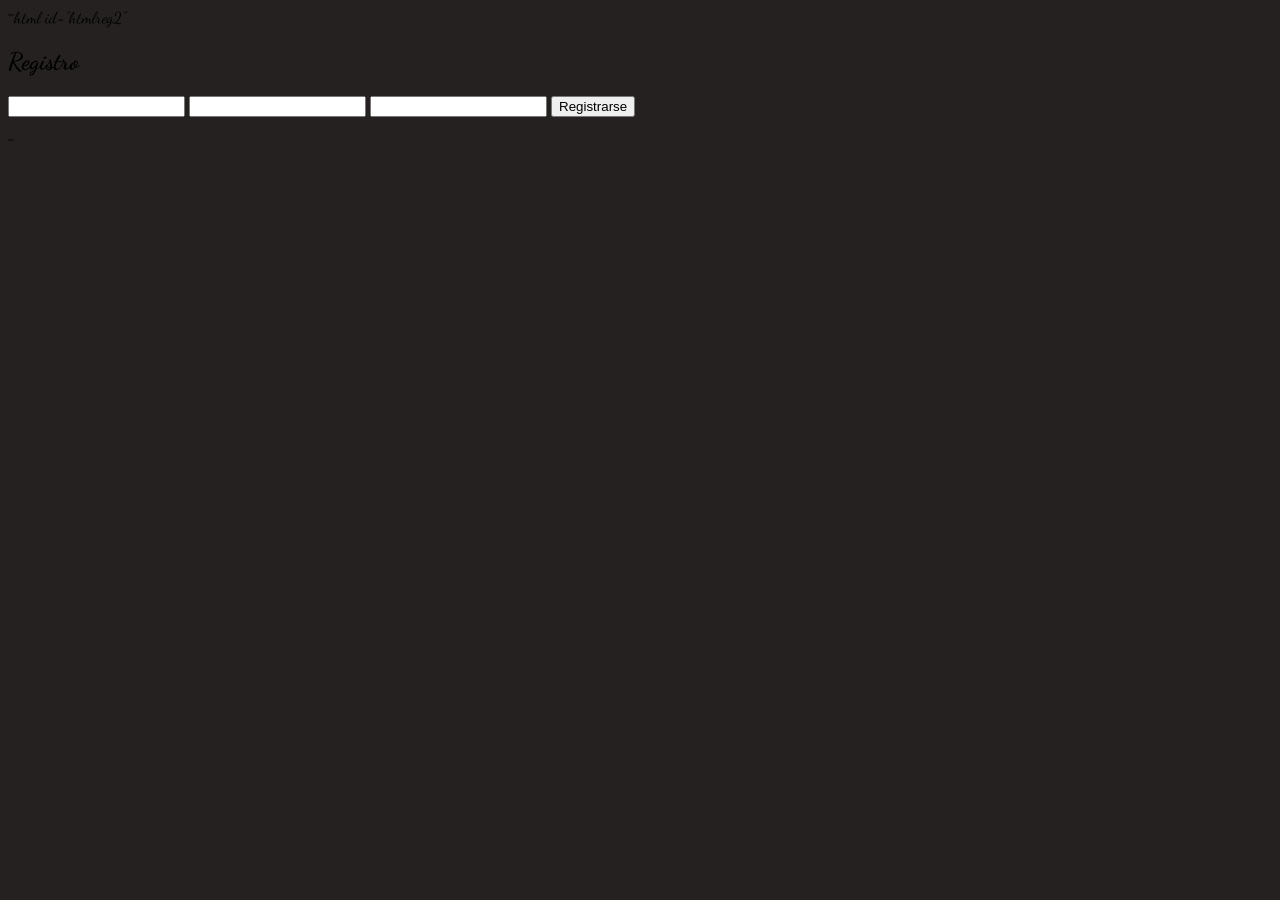
<file: HTML/registro.html>
```html id="htmlreg2"
<!DOCTYPE html>
<html lang="es">
<head>
    <meta charset="UTF-8">
    <title>Registro</title>
    <link rel="stylesheet" href="../CSS/estilosformularios.css">
</head>

<body>

<div class="formulario">
    <h2>Registro</h2>

    <form action="#">
        <input type="text" placeholder="Nombre" required>
        <input type="email" placeholder="Correo" required>
        <input type="password" placeholder="Contraseña" required>

        <button type="submit">Registrarse</button>
    </form>
</div>

</body>
</html>
```
</file>
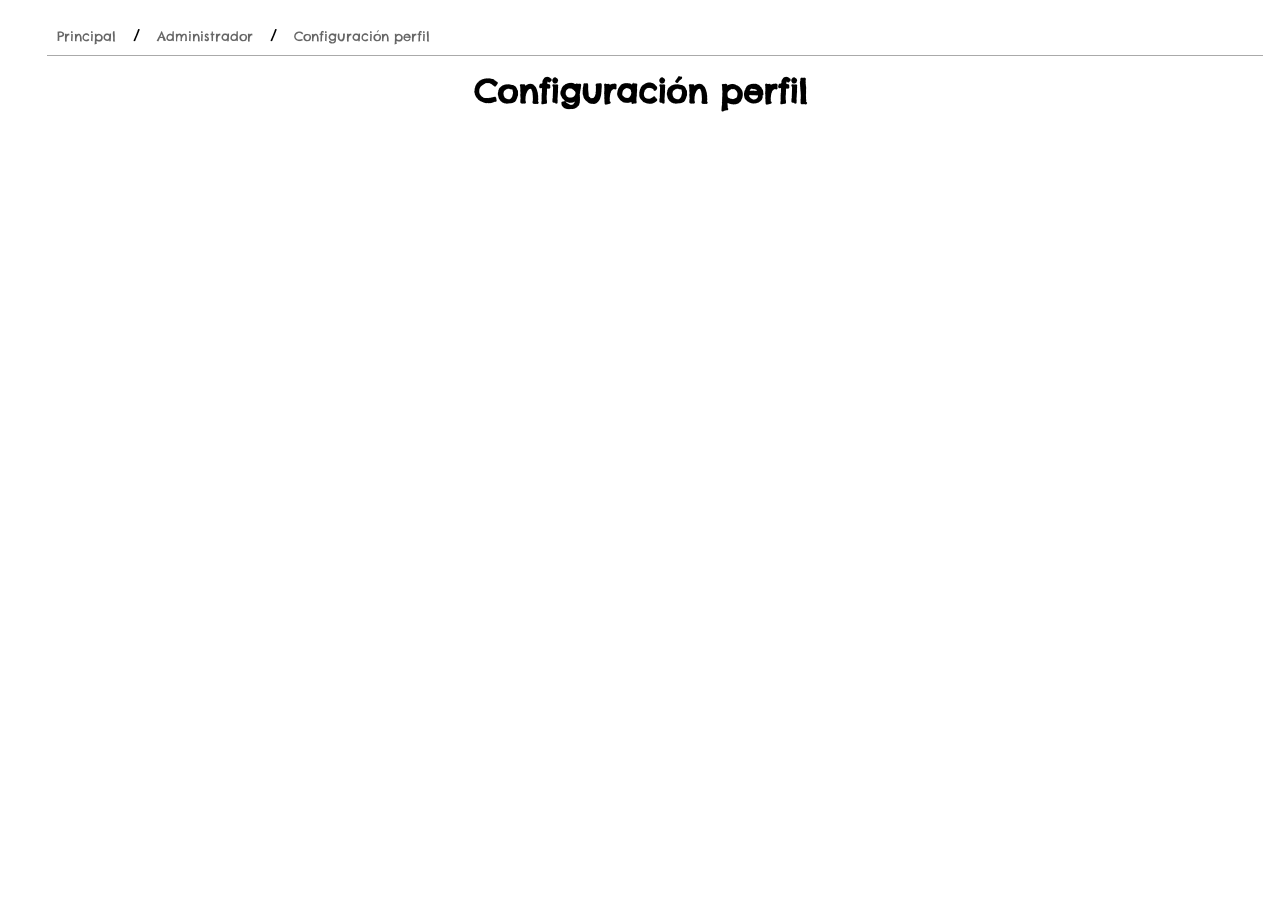
<file: SI/1.admin/html/mod_1_usuarios/configura-perfil.html>
<!DOCTYPE html>
<html lang="en">
<head>
<meta charset="UTF-8">
<title>Configuración</title>
<link rel="stylesheet" href="../../CSS/estilos-pagina.css">
</head>
<body>
<div class="contenedor">
<nav>
<!--se esta proponiendo una miga de pan en los enlaces anchor que se muestra a

continuación:-->

<a href="../mod_1_usuarios/mod_2/mod_3/principal.html">Principal</a> / <a >Administrador</a> / <a

href="reporte-usuarios.html">Configuración perfil</a>
</nav>
<main>
<h1>Configuración perfil</h1>
</main>
</div>
</body>
</html>
</file>
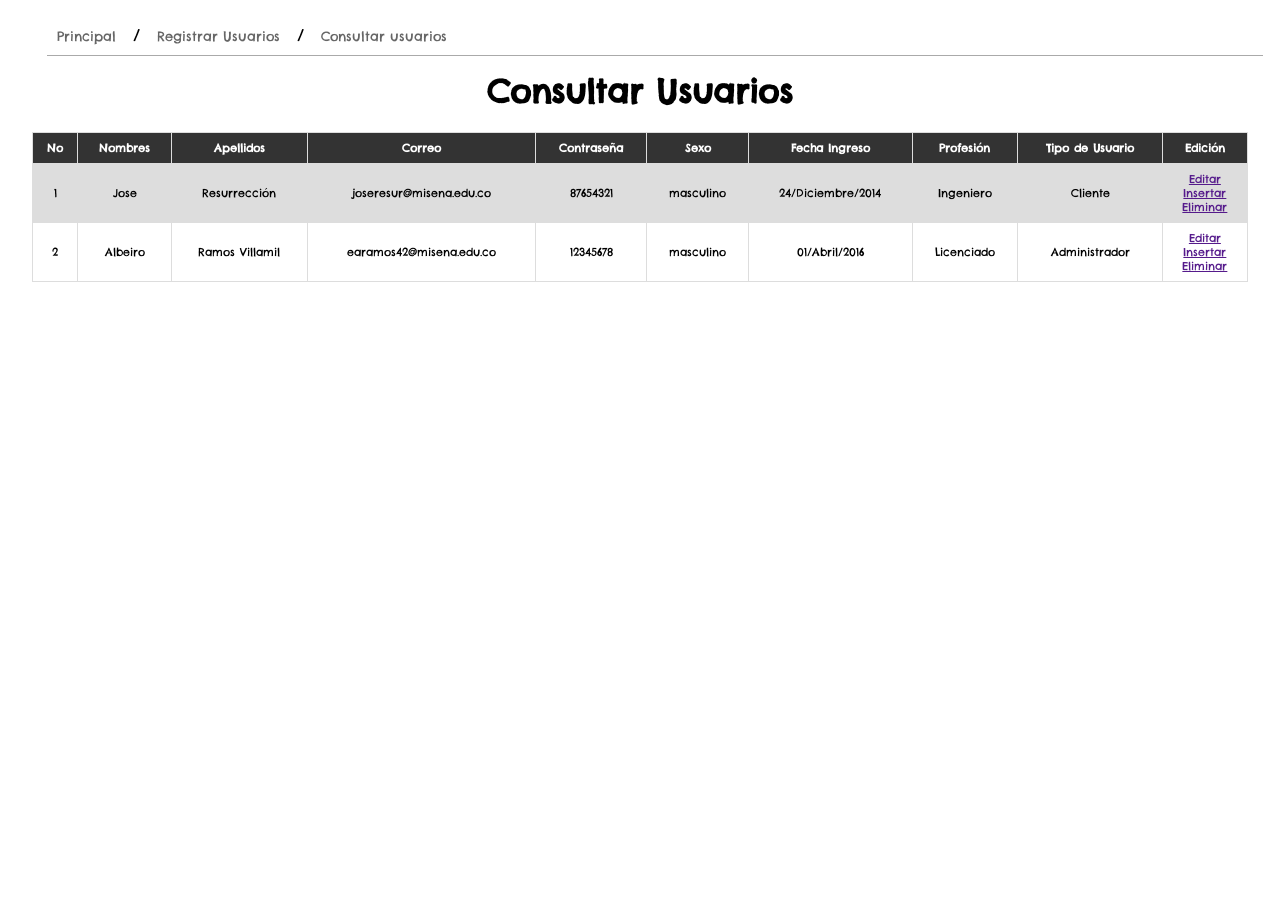
<file: SI/1.admin/html/mod_1_usuarios/consultar-usuarios.html>
<!DOCTYPE html>
<html lang="en">

<head>
    <meta charset="UTF-8">
    <title>Consultar usuarios</title>
    <link rel="stylesheet" href="../../CSS/estilos-pagina.css">
</head>

<body>
    <div class="contenedor">
        <nav>
            <a href="../mod_1_usuarios/mod_2/mod_3/principal.html">Principal</a> / <a>Registrar Usuarios</a> / <a
                href="consultar-usuarios.html">Consultar usuarios</a>
        </nav>
        <main>
            <h1>Consultar Usuarios</h1>
            <table>
                <tr>
                    <th>No</th>
                    <th>Nombres</th>
                    <th>Apellidos</th>

                    <th>Correo</th>
                    <th>Contraseña</th>
                    <th>Sexo</th>
                    <th>Fecha Ingreso</th>
                    <th>Profesión</th>
                    <th>Tipo de Usuario</th>
                    <th>Edición</th>
                </tr>
                <tr>
                    <td>1</td>
                    <td>Jose</td>
                    <td>Resurrección</td>
                    <td>joseresur@misena.edu.co</td>
                    <td>87654321</td>
                    <td>masculino</td>
                    <td>24/Diciembre/2014</td>
                    <td>Ingeniero</td>
                    <td>Cliente</td>
                    <td>
                        <a href="">Editar</i></a>
                        <br>
                        <a href="">Insertar</a>
                        <br>
                        <a href="">Eliminar</a>
                    </td>
                </tr>
                <tr>
                    <td>2</td>
                    <td>Albeiro</td>
                    <td>Ramos Villamil</td>
                    <td>earamos42@misena.edu.co</td>
                    <td>12345678</td>
                    <td>masculino</td>
                    <td>01/Abril/2016</td>
                    <td>Licenciado</td>
                    <td>Administrador</td>
                    <td>
                        <a href="">Editar</i></a>
                        <br>
                        <a href="">Insertar</a>
                        <br>
                        <a href="">Eliminar</a>
                    </td>
                </tr>
            </table>
        </main>
    </div>
</body>

</html>
</file>
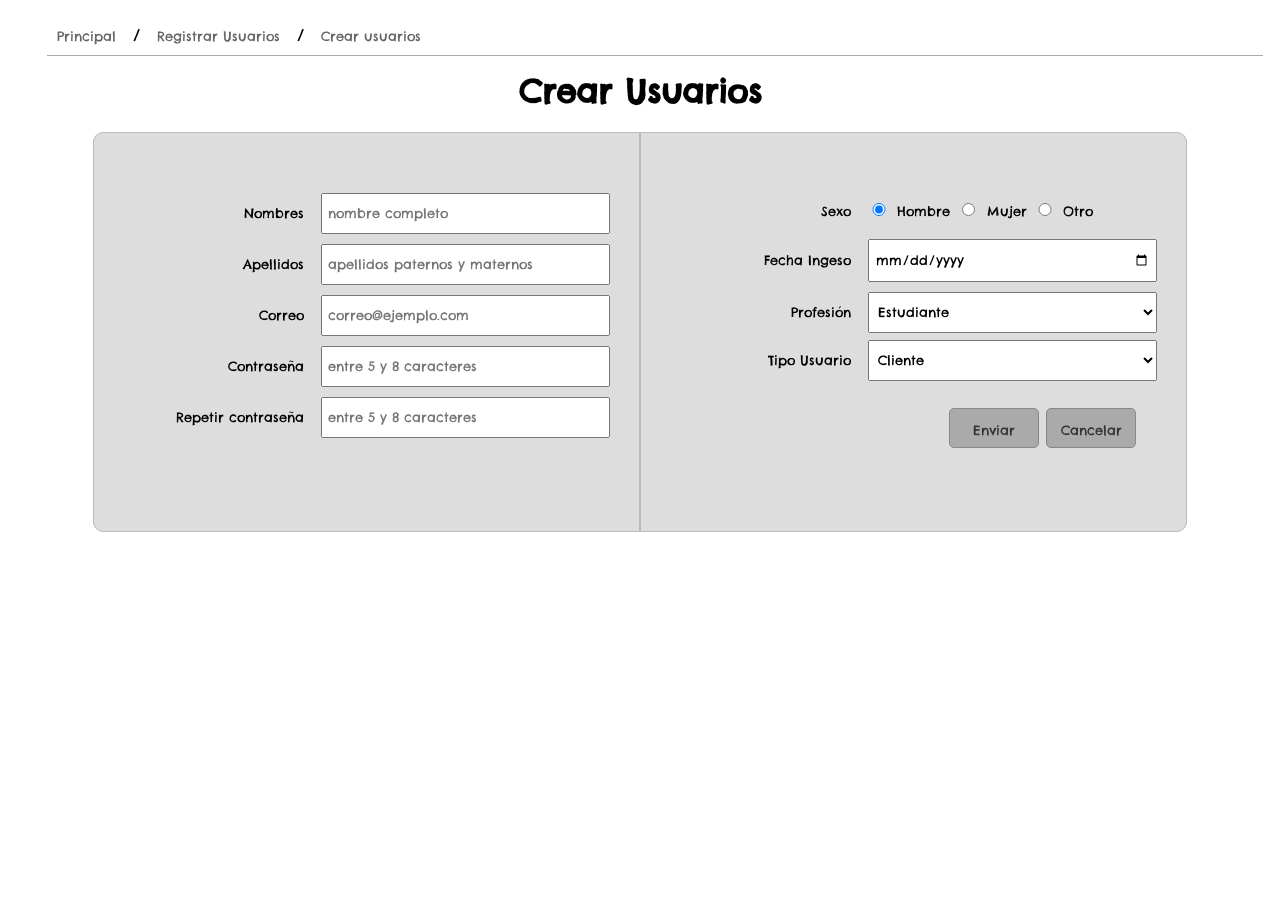
<file: SI/1.admin/html/mod_1_usuarios/crear-usuario.html>
<!DOCTYPE html>
<html lang="en">

<head>
    <meta charset="UTF-8">
    <title>Crear usuarios</title>
    <link rel="stylesheet" href="../../CSS/estilos-pagina.css">
</head>

<body>
    <div class="contenedor">
        <nav>
            <a href="../mod_1_usuarios/mod_2/mod_3/principal.html">Principal</a> / <a>Registrar Usuarios</a> / <a href="crear-usuarios.html">Crear
                usuarios</a>
        </nav>
        <main>
            <h1>Crear Usuarios</h1>
            <div class="form-comp">
                <div class="form-doble borde-izq">
                    <form action="" method="">
                        <div class="form-cuerpo">
                            <div>
                                <label for="nombre">Nombres</label>
                                <input type="text" name="nombre" id="nombre" placeholder="nombre completo">
                            </div>
                            <div>
                                <label for="apellido">Apellidos</label>
                                <input type="text" name="apellidos" id="apellidos"
                                    placeholder="apellidos paternos y maternos">

                            </div>
                            <div>
                                <label for="correo">Correo</label>
                                <input type="email" name="correo" id="correo" placeholder="correo@ejemplo.com">
                            </div>
                            <div>
                                <label for="contrasena">Contraseña</label>
                                <input type="password" name="contrasena" id="contrasena"
                                    placeholder="entre 5 y 8 caracteres">
                            </div>
                            <div>
                                <label for="contrasena">Repetir contraseña</label>
                                <input type="password" name="contrasena" id="contrasena"
                                    placeholder="entre 5 y 8 caracteres">
                            </div>
                        </div>
                        <div class="form-pie">

                        </div>
                    </form>
                </div>
                <div class="form-doble borde-der">
                    <form action="" method="">
                        <div class="form-cuerpo">
                            <div class="tipo-radio">
                                <label for="">Sexo</label>
                                <input type="radio" name="gender" value="male" checked>

                                Hombre

                                <input type="radio" name="gender" value="female"> Mujer
                                <input type="radio" name="gender" value="other"> Otro
                            </div>
                            <div>
                                <label for="fecha-ingreso">Fecha Ingeso</label>
                                <input type="date" name="fecha-ingreso" id="apellidos">
                            </div>
                            <div>
                                <label for="correo">Profesión</label>
                                <select name="cars">
                                    <option value="volvo">Estudiante</option>
                                    <option value="saab">Ingeniero</option>
                                    <option value="fiat">Licenciado</option>
                                </select>
                            </div>
                            <div>
                                <label for="correo">Tipo Usuario</label>
                                <select name="cars">
                                    <option value="volvo">Cliente</option>
                                    <option value="saab">Empleado</option>
                                    <option value="fiat">Proveedor</option>
                                    <option value="audi">Administrador</option>
                                </select>
                            </div>
                        </div>
                        <div class="form-pie">
                            <div>
                                <a href="../mod_1_usuarios/mod_2/index-admin.html">Enviar</a>
                                <a href="../mod_1_usuarios/mod_2/index-admin.html">Cancelar</a>
                            </div>
                        </div>
                    </form>
                </div>
            </div>
        </main>
    </div>
</body>

</html>
</file>
<file: CSS/estilosformularios.css>
@import url('https://fonts.googleapis.com/css2?family=Dancing+Script&display=swap');
@import url('https://fonts.googleapis.com/css2?family=Chelsea+Market&display=swap');

body {
    font-family: 'Dancing Script', cursive;
    background: #252121;
    background-attachment: fixed;
}

h1 {
    font-family: 'Dancing Script', cursive;
    text-align: center;
    font-size: 3em;
    color: #fff;
    font-weight: 100;
}

.row {
    background-image: url(../img/login.jpg);
    /*Se agrega una imagen de fondo para el
ingreso.html*/
    background-size: cover;
    width: 420px;
    height: 450px;
    padding: 10px;
    margin: auto;
    /*border-top: 7px solid #e42148;*/
}

.form-p {
    padding: 5px;
}

/*input[type="text"],
input[type="password"]
Lo escrito anteriormente es lo mismo que decir .text*/
.text {
    display: block;
    width: 85%;
    border: none;
    border-bottom: solid 1px #fff;
    padding: 1em;
    font-size: 1em;
    font-family: 'Chelsea Market', cursive;
    color: #fff;
    margin: 35px 0 0;
    margin-left: 8px;
    outline: none;
    -webkit-transition: all 0.3s cubic-bezier(0.64, 0.09, 0.08, 1);
    transition: all 0.3s cubic-bezier(0.64, 0.09, 0.08, 1);
    background-color: transparent;
}

/*::seudoelemento, el placeholder es la indicación que esta
interna en el input donde ingresan los datos*/
::-webkit-input-placeholder {
    color: #fff;
    font-family: 'Dosis', sans-serif;
}

input[type="submit"] {
    font-size: 1em;
    background-color: #DB9F16;
    color: #fff;
    font-family: 'Chelsea Market', cursive;
    width: 100%;
    height: 50px;

    outline: none;
    border: none;
    /*cursor: pointer;*/
    margin: 3em 0;
    -webkit-transition: 0.5s all;
    -ms-transition: 0.5s all;
    transition: 0.5s all;
    text-align: center;
    letter-spacing: 1px;
}

input[type="submit"]:hover {
    background-color: black;
    -webkit-tranform: translateY(9px);
    -ms-tranform: translateY(9px);
    -o-tranform: translateY(9px);
    transform: translateY(9px);
}

.form-p {
    margin-top: 5px;
    font-size: 1.1em;
    color: #fff;
    letter-spacing: 3px;
    text-align: center;
}

.form-p a {
    color: #fff;
    text-decoration: none;
    -webkit-transition: .5s all;
    -ms-transition: .5s all;
    transition: .5s all;
}

.form-p a:hover {
    color: #1abc9c;
}
</file>
<file: SI/1.admin/CSS/estilos-pagina.css>
@import url('https://fonts.googleapis.com/css2?family=Chelsea+Market&display=swap');

* {
    box-sizing: border-box;
    margin: 0;
    padding: 0;
    font-family: 'Chelsea Market', cursive;
}

/* Clases especiales*/
.borde-izq {
    border-radius: 10px 0 0 10px;
}

.borde-der {
    border-radius: 0 10px 10px 0;
}

/* Contenedor */
.contenedor {
    width: 95%;
    margin: auto;

}

/* Navegador con migas de pan */
nav {
    width: 100%;
    padding: 10px 0;
    margin: 15px;
    border-bottom: 1px solid #aaa;
}

nav a {
    text-decoration: none;
    padding: 0 10px;
    color: #666;
    font-size: 0.8em;
}

nav a:hover {
    color: #000;
    background: rgba(0, 0, 0, 0.2);
}

/* Área de trabajo */
main {
    width: 100%;
    min-height: 500px;
    margin: auto;
}

/* Títulos */
main h1 {
    text-align: center;
    margin-bottom: 20px;
}

/* Imágenes */
main img {
    display: block;
    width: 80%;
    height: auto;
    margin: auto;
}

/* Formularios */
.form-comp {
    width: 90%;
    margin: auto;
}

.form-doble {
    width: 50%;
    height: 400px;
    background: #ddd;
    border: 1px solid #bbb;
    padding: 30px 0;
    float: left;

}

form {
    width: 100%;
    padding: 20px 0;
}

form .form-enc {
    width: 100%;
    padding: 10px;
    margin-bottom: 10px;
    border-bottom: 1px solid #aaa;
}

form h1 {
    text-align: center;
    background: #eee;
    padding: 5px;
}

form .form-cuerpo {
    width: 100%;
    padding: 10px;
}

form label,
form input {
    display: inline-block;
    margin-bottom: 10px;
}

form label {
    padding: 10px;
    width: 40%;
    text-align: right;
    font-size: 0.8em;
}

form input,
form select {
    padding: 10px 5px;
    width: 55%;
}

form .tipo-radio {
    font-size: 0.8em;
}

form .tipo-radio label {
    font-size: 1em;
}

form input[type="radio"] {
    width: 5%;
}

form .form-pie {
    width: 100%;
    padding: 10px 50px 0 10px;
    text-align: right;
}

form a {

    display: inline-block;
    width: 90px;
    height: 40px;
    padding: 13px;
    background: #aaa;
    text-decoration: none;
    text-align: center;
    color: #333;
    font-size: 0.8em;
    border-radius: 5px;
    border: 1px solid #888;
}

form .olvido {
    padding: 0;
    background: 0;
    width: 180px;
    text-align: right;
}

form a:hover {
    background: rgba(0, 0, 0, 0.5);
}

form .olvido:hover {
    background: 0;
    color: #999;
}

/* Estilos de Tablas */
table {
    width: 90%;
    margin: auto;
    border-collapse: collapse;
    font-size: 0.7em;
    width: 100%;
}

th {
    background: #333;
    color: #fff;
}

td,
th {
    text-align: center;
    border: 1px solid #ddd;
    padding: 8px;
}

tr:nth-child(even) {
    background-color: #ddd;
}
</file>
